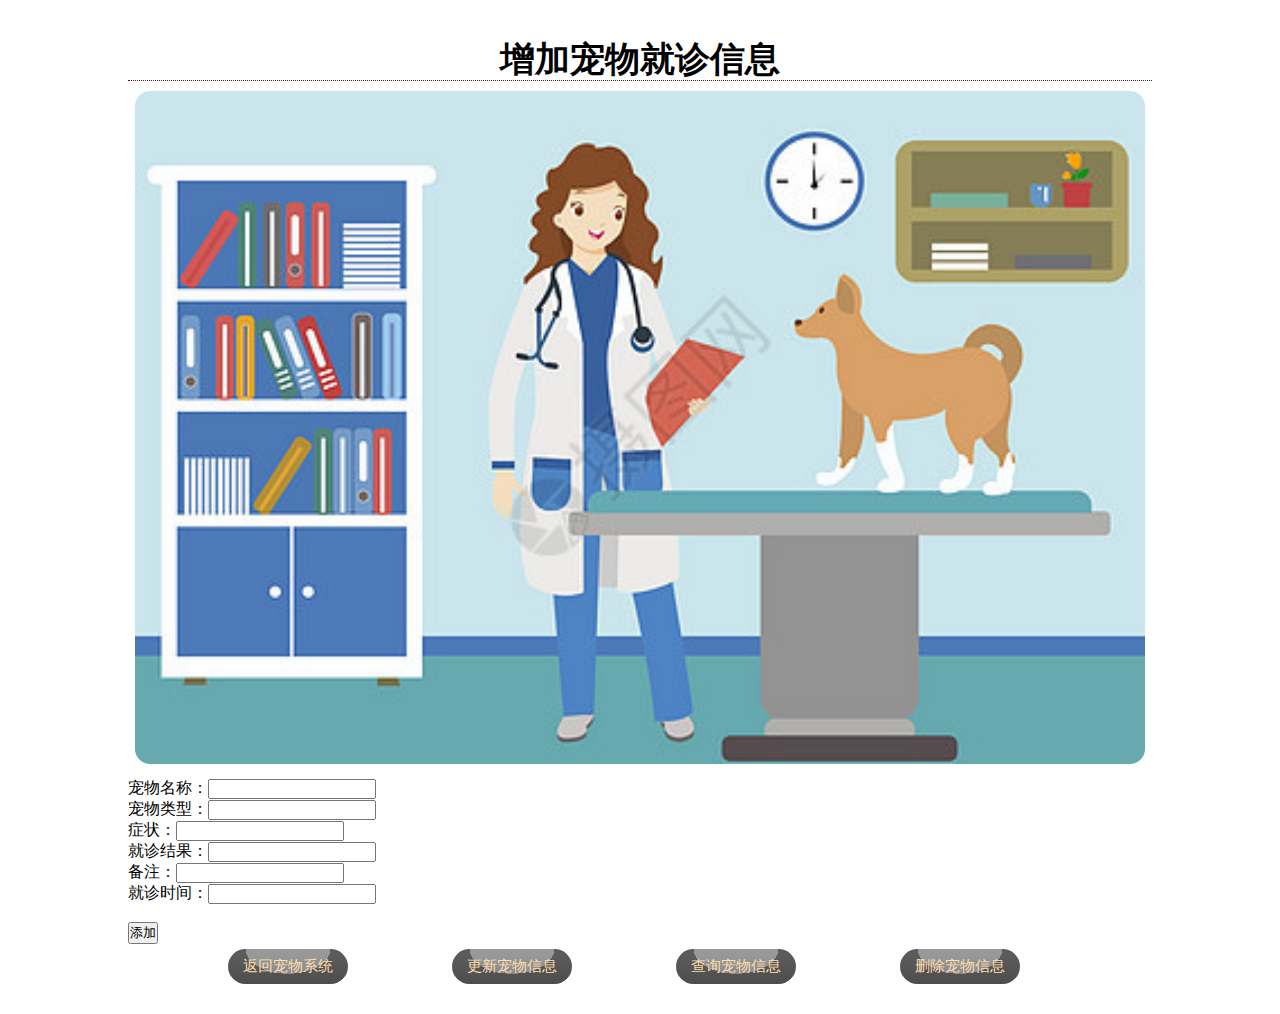
<file: src/main/resources/templates/add.html>
<!DOCTYPE html>
<html lang="en" xmlns:th="http://www.thymeleaf.org">
<head>
  <meta charset="UTF-8">
  <title>添加宠物信息</title>
  <link href="../static/css/home.css" rel="stylesheet">
</head>
<body>
<div class="con">
  <div style="position: fixed; top: 0px;right: 0px; font-size: 30px;"> </div>
  <h1>增加宠物就诊信息</h1>

  <header>
    <div class="logo">
      <a href=""><img src="../static/img/宠物.jpg" width="1010"></a>
    </div>
  </header>
  <div class="input">
    <form action="/add1" method="post">
      宠物名称：<input type="text" id="name" name="name"><br>
      宠物类型：<input type="text" id="type" name="type"><br>
      症状：<input type="text" id="symptom" name="symptom"><br>
      就诊结果：<input type="text" id="result" name="result"><br>
      备注：<input type="text" id="other" name="other"><br>
      就诊时间：<input type="text" id="date" name="date"><br>
      <span id="msg" th:utext="${msg}"></span><br>
      <input type="submit" value="添加">
      <!--            <input type="reset" value="重置"><br>-->
    </form>
    <nav>
      <ul>
        <a href="/home"><button>返回宠物系统</button></a>
        <a href="/update"><button>更新宠物信息</button></a>
        <a href="/select"><button>查询宠物信息</button></a>
        <a href="/delete"><button>删除宠物信息</button></a>
      </ul>
    </nav>
  </div>
</div>
</body>
</html>
</file>
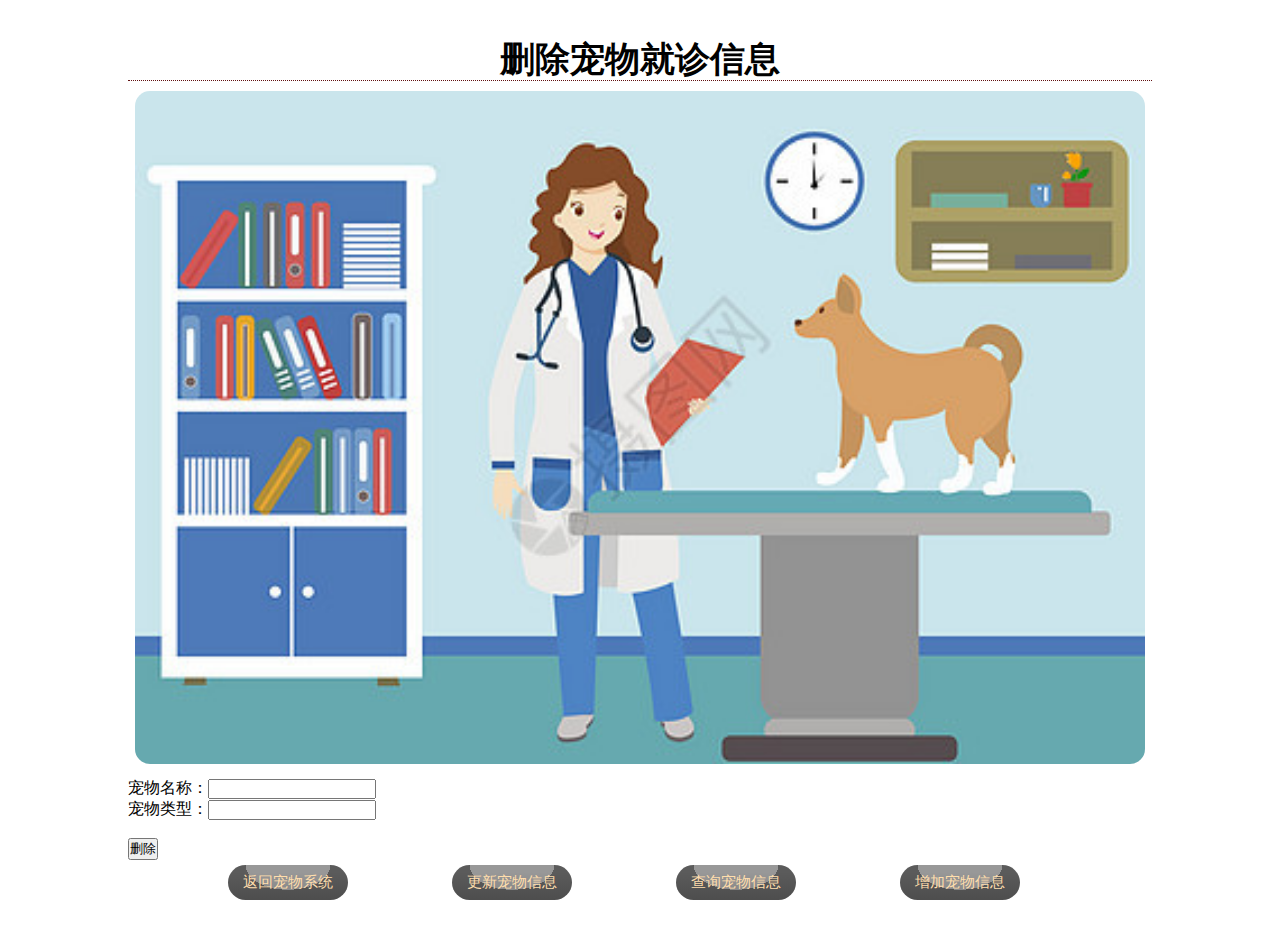
<file: src/main/resources/templates/delete.html>
<!DOCTYPE html>
<html lang="en" xmlns:th="http://www.thymeleaf.org">
<head>
  <meta charset="UTF-8">
  <title>删除宠物信息</title>
  <link href="../static/css/home.css" rel="stylesheet">
</head>
<body>
<div class="con">
  <div style="position: fixed; top: 0px;right: 0px; font-size: 30px;"> </div>
  <h1>删除宠物就诊信息</h1>
  <header>
    <div class="logo">
      <a href=""><img src="../static/img/宠物.jpg" width="1010"></a>
    </div>
  </header>
  <form action="/delete1" method="post">
    宠物名称：<input type="text" id="name" name="name"><br>
    宠物类型：<input type="text" id="type" name="type"><br>
    <span id="msg" th:utext="${msg}"></span><br>
    <input type="submit" id="delete" value="删除">
    <!--        <input type="reset" value="重置"><br>-->
  </form>
  <nav>
    <ul>
      <a href="/home"><button>返回宠物系统</button></a>
      <a href="/update"><button>更新宠物信息</button></a>
      <a href="/select"><button>查询宠物信息</button></a>
      <a href="/add"><button>增加宠物信息</button></a>
    </ul>
  </nav>
</div>
</body>
</html>
</file>
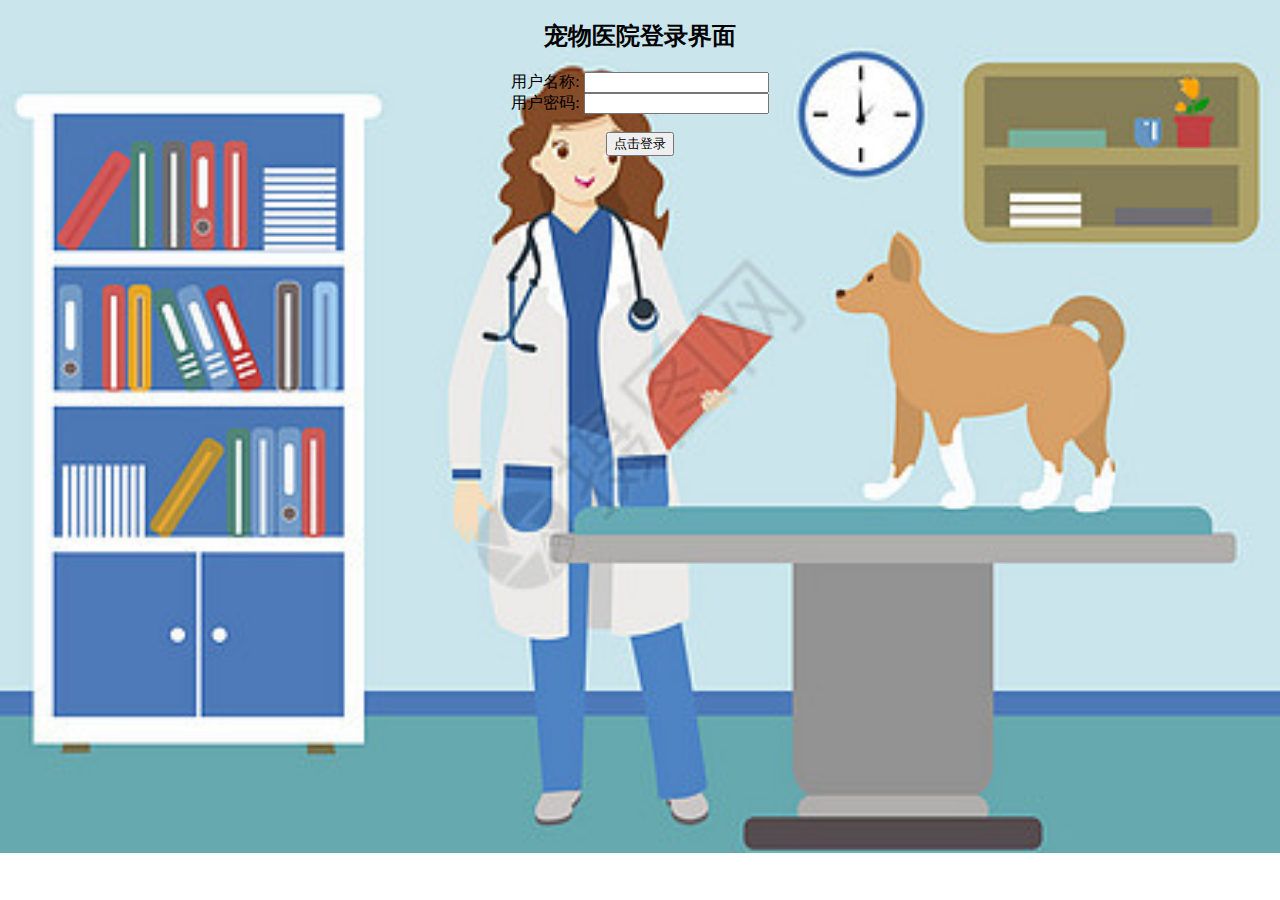
<file: src/main/resources/templates/loginView.html>
<!DOCTYPE html>
<html lang="en" xmlns:th="http://www.thymeleaf.org">
<head>
    <meta charset="UTF-8">
    <title>login</title>
    <link rel="stylesheet" href="../static/css/login.css"  type="text/css"/>
</head>
<body>
<div class="bigBox">
    <center>
        <h2>宠物医院登录界面</h2>
        <form action="/login" method="post" role="form" class="inputBox">
            用户名称: <input type="text" id="name" name="name"></br>
            用户密码: <input type="password" id="password" name="password"></br>
            <span th:utext="${msg}" id="msg"></span></br>
            <input type="submit" id="login" value="点击登录">
            <!--        <input type="reset" value="重置">-->
        </form>
    </center>
</div>

</body>
</html>
</file>
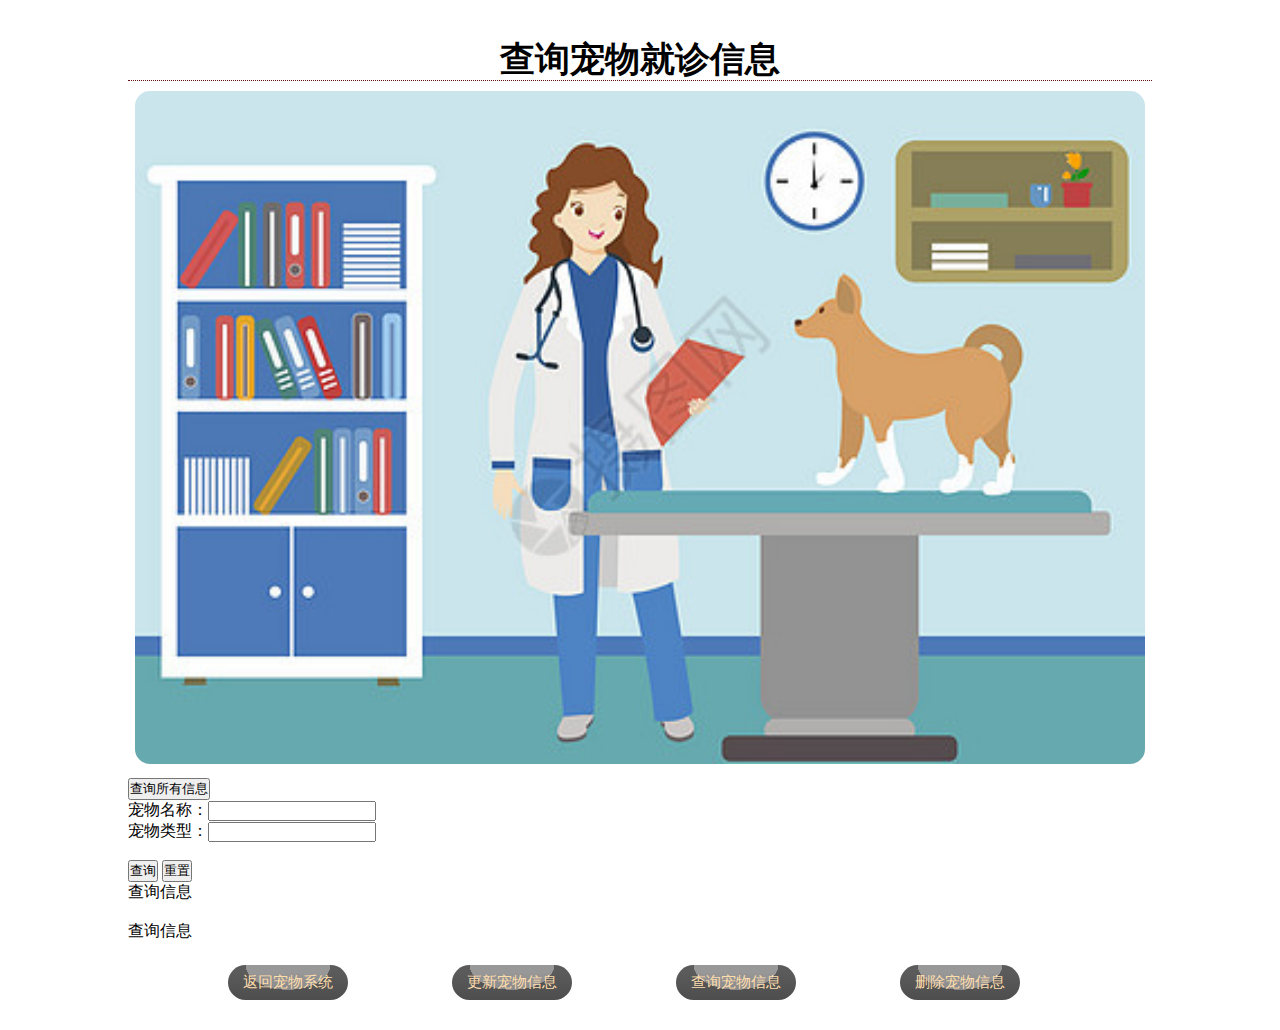
<file: src/main/resources/templates/select.html>
<!DOCTYPE html>
<html lang="en" xmlns:th="http://www.thymeleaf.org">
<head>
  <meta charset="UTF-8">
  <title>查询</title>
  <link href="../static/css/home.css" rel="stylesheet">
</head>
<body>
<div class="con">
  <div style="position: fixed; top: 0px;right: 0px; font-size: 30px;"> </div>
  <h1>查询宠物就诊信息</h1>
  <header>
    <div class="logo">
      <a href=""><img src="../static/img/宠物.jpg" width="1010"></a>
    </div>
  </header>
  <div>
    <form action="/select1" method="post">
      <button type="submit">查询所有信息</button>
    </form>
    <form action="/select2" method="post">
      宠物名称：<input type="text" id="pname" name="name"></br>
      宠物类型：<input type="text" id="ptype" name="type"></br>
      <span id="msg" th:utext="${msg}"></span></br>
      <input type="submit" value="查询">
      <input type="reset" value="重置">
    </form>
    <div th:utext="${info1}">查询信息</div></br>
    <div th:utext="${info2}">查询信息</div></br>
    <nav>
      <ul>
        <a href="/home"><button>返回宠物系统</button></a>
        <a href="/update"><button>更新宠物信息</button></a>
        <a href="/select"><button>查询宠物信息</button></a>
        <a href="/delete"><button>删除宠物信息</button></a>
      </ul>
    </nav>
  </div>
</div>
</body>
</html>
</file>
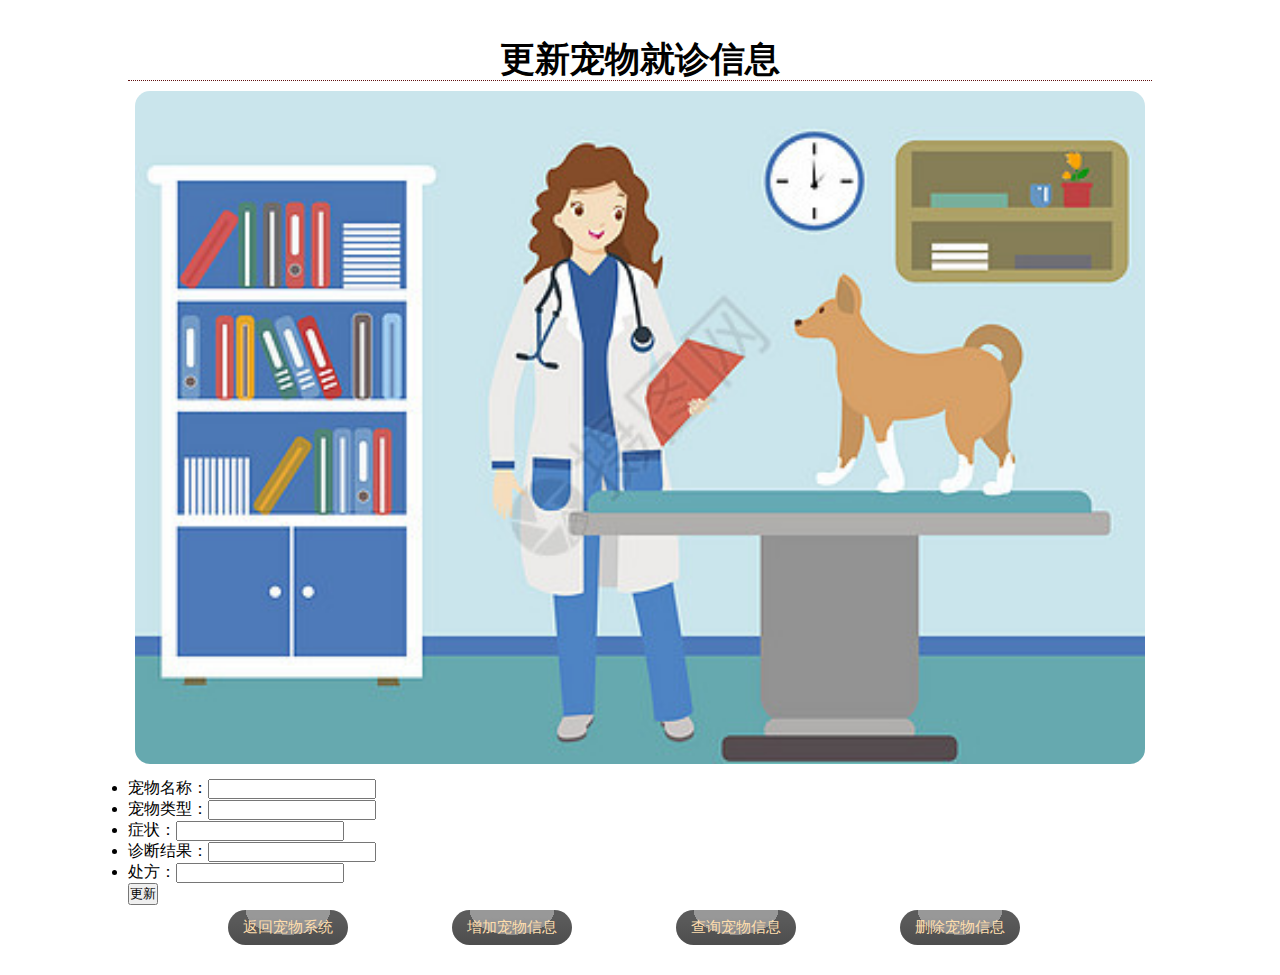
<file: src/main/resources/templates/update.html>
<!DOCTYPE html>
<html lang="en" xmlns:th="http://www.thymeleaf.org">
<head>
  <meta charset="UTF-8">
  <title>更新</title>
  <link href="../static/css/home.css" rel="stylesheet">

</head>
<body>
<div class="con">
  <div style="position: fixed; top: 0px;right: 0px; font-size: 30px;"> </div>
  <h1>更新宠物就诊信息</h1>

  <header>
    <div class="logo">
      <a href=""><img src="../static/img/宠物.jpg" width="1010"></a>
    </div>
  </header>
  <div class="input">
    <form action="update1" method="post">
      <ul>
        <li>宠物名称：<input type="text" name="name"></li>
        <li>宠物类型：<input type="text" name="type"></li>
        <li>症状：<input type="text" name="symptom"></li>
        <li>诊断结果：<input type="text" name="result"></li>
        <li>处方：<input type="text" name="other"></li>
        <span id="msg" th:utext="${msg}"></span>
      </ul>
      <input type="submit" value="更新">
      <!--      <input type="reset" value="重置">-->
    </form>
    <nav>
      <ul>
        <a href="/home"><button>返回宠物系统</button></a>
        <a href="/add"><button>增加宠物信息</button></a>
        <a href="/select"><button>查询宠物信息</button></a>
        <a href="/delete"><button>删除宠物信息</button></a>
      </ul>
    </nav>
  </div>
</div>
</body>
</html>
</file>
<file: src/main/resources/static/css/home.css>
*{  margin:0; padding:0; font-family:Microsoft YaHei;}
img{ border:none;}
a{ text-decoration:none;}
a:hover{ text-decoration:underline;}
.center{ text-align:center;}
img{-moz-border-radius:15px;border-radius:15px; }
h1{
    font-size:35px;
    line-height:40px;
    margin:10px auto;
    color:black;
    font-weight:bold;
    text-align:center;
    border-bottom:1px dotted #611111;
    font-family:楷体;
}

.con{ width:1024px; padding:20px; height:auto; margin:10px auto;}
header{ width:1024px; height:auto; margin:auto;}
.logo{ width:1010px; height:auto; margin:10px auto;}
nav a button{border:0;
    margin-top:5px;
    width:120px;
    height:35px;
    font-size: 15px;
    color:navajowhite;
    border-radius: 50px;
    margin-left: 100px;
    background: linear-gradient(to bottom, rgba(255,255,255,0.15) 20%, rgba(0,0,0,0.15) 100%), radial-gradient(at top center, rgba(255,255,255,0.40) 50%, rgba(0,0,0,0.40) 10%) #989898;
    background-blend-mode: multiply,multiply;}
</file>
<file: src/main/resources/static/css/login.css>
body{
    margin:0;
    padding: 0;
    background-image: url(../img/宠物.jpg);
    background-repeat: no-repeat;
    background-size:cover ;
}
#bigBox{
    margin:0 auto;
    margin-top:200px;
    padding:20px 50px;
    background-color:white;
    opacity:0.8;
    width:400px;
    height:300px;
    border-radius: 10px;
    text-align: center;
}
#bigBox h2
{
    color:black;
}
#bigBox .inputBox
{
    margin-top:30px;
}
#bigBox .inputBox  input
{
    background-color:palegoldenrod;
    border:0;
    width:250px;
    padding:10px 10px;
    border-bottom:1px solid white;
}
</file>
